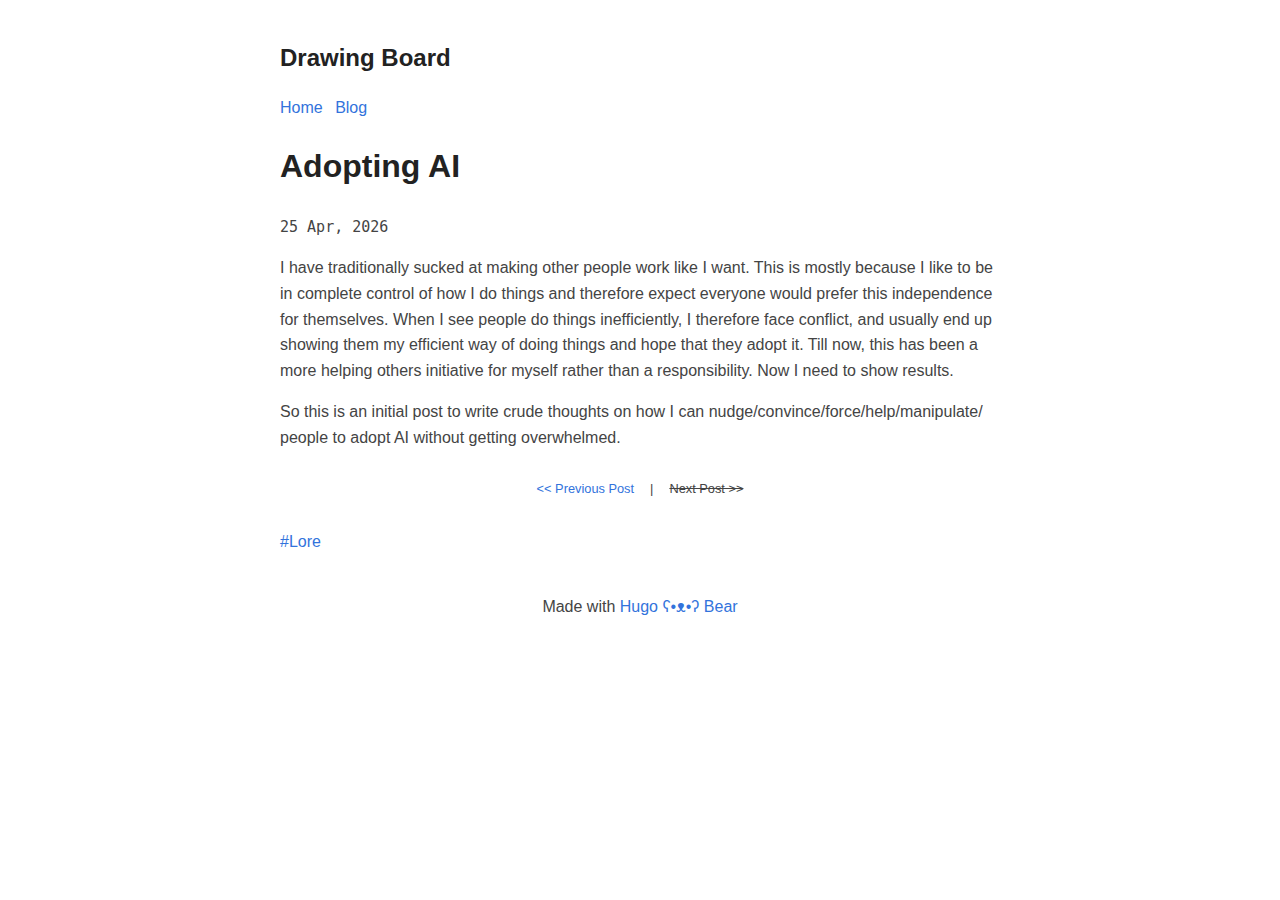
<file: adopting-ai/index.html>
<!DOCTYPE html>
<html lang="en-US">

<head>
  <meta http-equiv="X-Clacks-Overhead" content="GNU Terry Pratchett" />
  <meta charset="utf-8">
  <meta name="viewport" content="width=device-width, initial-scale=1.0" />
<link rel="shortcut icon" href="https://ajaysdinesh.github.io/images/favicon.png" />
<title>Adopting AI | Drawing Board</title>
<meta name="title" content="Adopting AI" />
<meta name="description" content="I have been made an AI Champion at work. Unlike using AI to make my day-to-day tasks easier, the goal here is to make my co-workers use AI to make their day-to-day tasks easier." />
<meta name="keywords" content="lore," />


<meta property="og:url" content="https://ajaysdinesh.github.io/adopting-ai/">
  <meta property="og:site_name" content="Drawing Board">
  <meta property="og:title" content="Adopting AI">
  <meta property="og:description" content="I have been made an AI Champion at work. Unlike using AI to make my day-to-day tasks easier, the goal here is to make my co-workers use AI to make their day-to-day tasks easier.">
  <meta property="og:locale" content="en_US">
  <meta property="og:type" content="article">
    <meta property="article:section" content="blog">
    <meta property="article:published_time" content="2026-04-25T12:10:52+05:30">
    <meta property="article:modified_time" content="2026-04-25T12:10:52+05:30">
    <meta property="article:tag" content="Lore">
    <meta property="og:image" content="https://ajaysdinesh.github.io/images/share.png">




  <meta name="twitter:card" content="summary_large_image">
  <meta name="twitter:image" content="https://ajaysdinesh.github.io/images/share.png">
  <meta name="twitter:title" content="Adopting AI">
  <meta name="twitter:description" content="I have been made an AI Champion at work. Unlike using AI to make my day-to-day tasks easier, the goal here is to make my co-workers use AI to make their day-to-day tasks easier.">




  <meta itemprop="name" content="Adopting AI">
  <meta itemprop="description" content="I have been made an AI Champion at work. Unlike using AI to make my day-to-day tasks easier, the goal here is to make my co-workers use AI to make their day-to-day tasks easier.">
  <meta itemprop="datePublished" content="2026-04-25T12:10:52+05:30">
  <meta itemprop="dateModified" content="2026-04-25T12:10:52+05:30">
  <meta itemprop="wordCount" content="111">
  <meta itemprop="image" content="https://ajaysdinesh.github.io/images/share.png">
  <meta itemprop="keywords" content="Lore">
<meta name="referrer" content="no-referrer-when-downgrade" />

  <style>
  :root {
    --width: 720px;
    --font-main: Verdana, sans-serif;
    --font-secondary: Verdana, sans-serif;
    --font-scale: 1em;
    --background-color: #fff;
    --heading-color: #222;
    --text-color: #444;
    --link-color: #3273dc;
    --visited-color: #8b6fcb;
    --blockquote-color: #222;
  }

  @media (prefers-color-scheme: dark) {
    :root {
      --background-color: #01242e;
      --heading-color: #eee;
      --text-color: #ddd;
      --link-color: #8cc2dd;
      --visited-color: #8b6fcb;
      --blockquote-color: #ccc;
    }
  }

  body {
    font-family: var(--font-secondary);
    font-size: var(--font-scale);
    margin: auto;
    padding: 20px;
    max-width: var(--width);
    text-align: left;
    background-color: var(--background-color);
    word-wrap: break-word;
    overflow-wrap: break-word;
    line-height: 1.5;
    color: var(--text-color);
  }

  h1,
  h2,
  h3,
  h4,
  h5,
  h6 {
    font-family: var(--font-main);
    color: var(--heading-color);
  }

  a {
    color: var(--link-color);
    cursor: pointer;
    text-decoration: none;
  }

  a:hover {
    text-decoration: underline;
  }

  nav a {
    margin-right: 8px;
  }

  strong,
  b {
    color: var(--heading-color);
  }

  button {
    margin: 0;
    cursor: pointer;
  }

  time {
    font-family: monospace;
    font-style: normal;
    font-size: 15px;
  }

  main {
    line-height: 1.6;
  }

  table {
    width: 100%;
  }

  hr {
    border: 0;
    border-top: 1px dashed;
  }

  img {
    max-width: 100%;
  }

  code {
    font-family: monospace;
    padding: 2px;
    border-radius: 3px;
  }

  blockquote {
    border-left: 1px solid #999;
    color: var(--blockquote-color);
    padding-left: 20px;
    font-style: italic;
  }

  footer {
    padding: 25px 0;
    text-align: center;
  }

  .title:hover {
    text-decoration: none;
  }

  .title h1 {
    font-size: 1.5em;
  }

  .inline {
    width: auto !important;
  }

  .highlight,
  .code {
    border-radius: 3px;
    margin-block-start: 1em;
    margin-block-end: 1em;
    overflow-x: auto;
  }

   
  ul.blog-posts {
    list-style-type: none;
    padding: unset;
  }

  ul.blog-posts li {
    display: flex;
  }

  ul.blog-posts li span {
    flex: 0 0 130px;
  }

  ul.blog-posts li a:visited {
    color: var(--visited-color);
  }

</style>

</head>

<body>
  <header><a href="/" class="title">
  <h2>Drawing Board</h2>
</a>
<nav>
<a href="/">Home</a>

<a href="/blog/">Blog</a>

</nav>
</header>
  <main>

<h1>Adopting AI</h1>
<p>
  <i>
    <time datetime='2026-04-25'>
      25 Apr, 2026
    </time>
  </i>
</p>

<content>
  <p>I have traditionally sucked at making other people work like I want. This is mostly because I like to be in complete control of how I do things and therefore expect everyone would prefer this independence for themselves.
When I see people do things inefficiently, I therefore face conflict, and usually end up showing them my efficient way of doing things and hope that they adopt it. Till now, this has been a more helping others initiative for myself rather than a responsibility. Now I need to show results.</p>
<p>So this is an initial post to write crude thoughts on how I can nudge/convince/force/help/manipulate/<!-- raw HTML omitted --> people to adopt AI without getting overwhelmed.</p>

</content>

<div style="font-size:0.8em;display:flex;gap:16px;justify-content:center;">
  <p>
    
    <a href="https://ajaysdinesh.github.io/story-of-this-site/">
      &lt;&lt; Previous Post</a>
        
  </p>
  <p>|</p>
  <p>
    
    <strike>Next Post >></strike>
    
  </p>
</div>


<p>
  
  <a href="https://ajaysdinesh.github.io/blog/lore/">#Lore</a>
  
</p>

  </main>
  <footer>Made with <a href="https://github.com/janraasch/hugo-bearblog/">Hugo ʕ•ᴥ•ʔ Bear</a>
</footer>

  
</body>

</html>
</file>
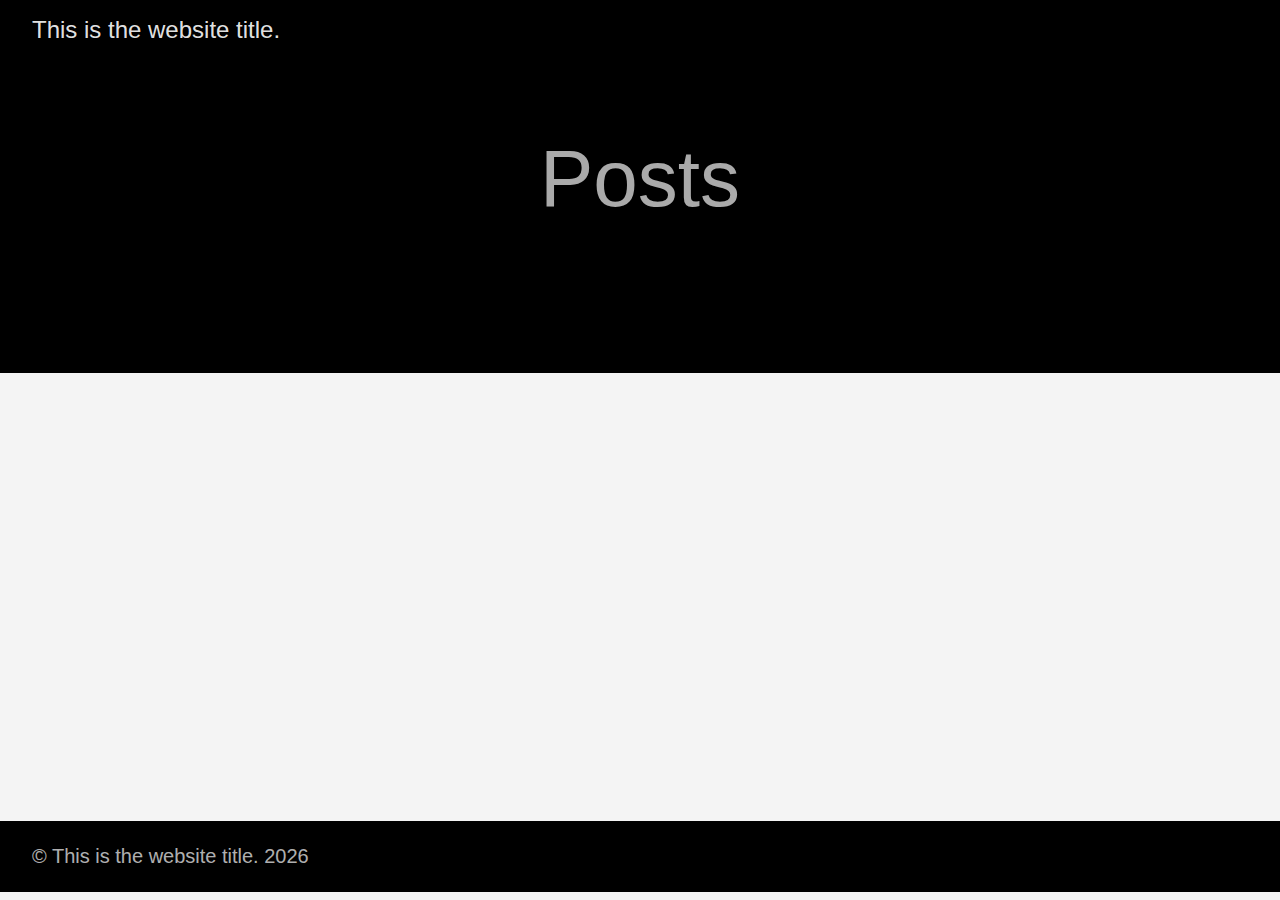
<file: posts/index.html>
<!DOCTYPE html>
<html lang="en-us">
  <head>
    <meta charset="utf-8">
    <meta http-equiv="X-UA-Compatible" content="IE=edge,chrome=1">
    
    <title>This is the website title.</title>
    <meta name="viewport" content="width=device-width,minimum-scale=1">
    <meta name="description" content="">
    <meta name="generator" content="Hugo 0.159.1">
    
    
    
      <meta name="robots" content="index, follow">
    
    

    
<link rel="stylesheet" href="/ananke/css/main.min.efe4d852f731d5d1fbb87718387202a97aafd768cdcdaed0662bbe6982e91824.css" >




    


    
      

    

    
    
      <link href="/posts/index.xml" rel="alternate" type="application/rss+xml" title="This is the website title." />
      <link href="/posts/index.xml" rel="feed" type="application/rss+xml" title="This is the website title." />
      
    

    
      <link rel="canonical" href="https://ajaysdinesh.github.io/posts/">
    

    
    
    <meta property="og:url" content="https://ajaysdinesh.github.io/posts/">
  <meta property="og:site_name" content="This is the website title.">
  <meta property="og:title" content="Posts">
  <meta property="og:locale" content="en_us">
  <meta property="og:type" content="website">

  <meta itemprop="name" content="Posts">
  <meta name="twitter:card" content="summary">
  <meta name="twitter:title" content="Posts">

      
      
    
	
  </head><body class="ma0 avenir bg-near-white production is-section is-section">
    

  <header>
    <div class="pb3-m pb6-l bg-black">
      <nav class="pv3 ph3 ph4-ns" role="navigation">
  <div class="flex-l center items-center justify-between">
    <a href="/" class="f3 fw2 hover-white white-90 dib no-underline">
      
        This is the website title.
      
    </a>
    <div class="flex-l items-center">
      

      
      <div class="ananke-socials"></div>

    </div>
  </div>
</nav>

      <div class="tc-l pv3 ph3 ph4-ns">
        <h1 class="f2 f-subheadline-l fw2 light-silver mb0 lh-title">
          Posts
        </h1>
        
      </div>
    </div>
  </header>


    <main class="pb7" role="main">
      
  <article class="pa3 pa4-ns nested-copy-line-height">
    <section class="cf ph3 ph5-l pv3 pv4-l f4 tc-l center measure-wide lh-copy nested-links mid-gray"></section>
    <section class="flex-ns mt5 flex-wrap justify-around">
      
    </section>
    </article>

    </main>
    <footer class="bg-black bottom-0 w-100 pa3" role="contentinfo">
  <div class="flex justify-between">
  <a class="f4 fw4 hover-white white-70 dn dib-ns pv2 ph3 no-underline" href="https://ajaysdinesh.github.io/" >
    &copy;  This is the website title. 2026 
  </a>
    <div><div class="ananke-socials"></div>
</div>
  </div>
</footer>

  </body>
</html>
</file>
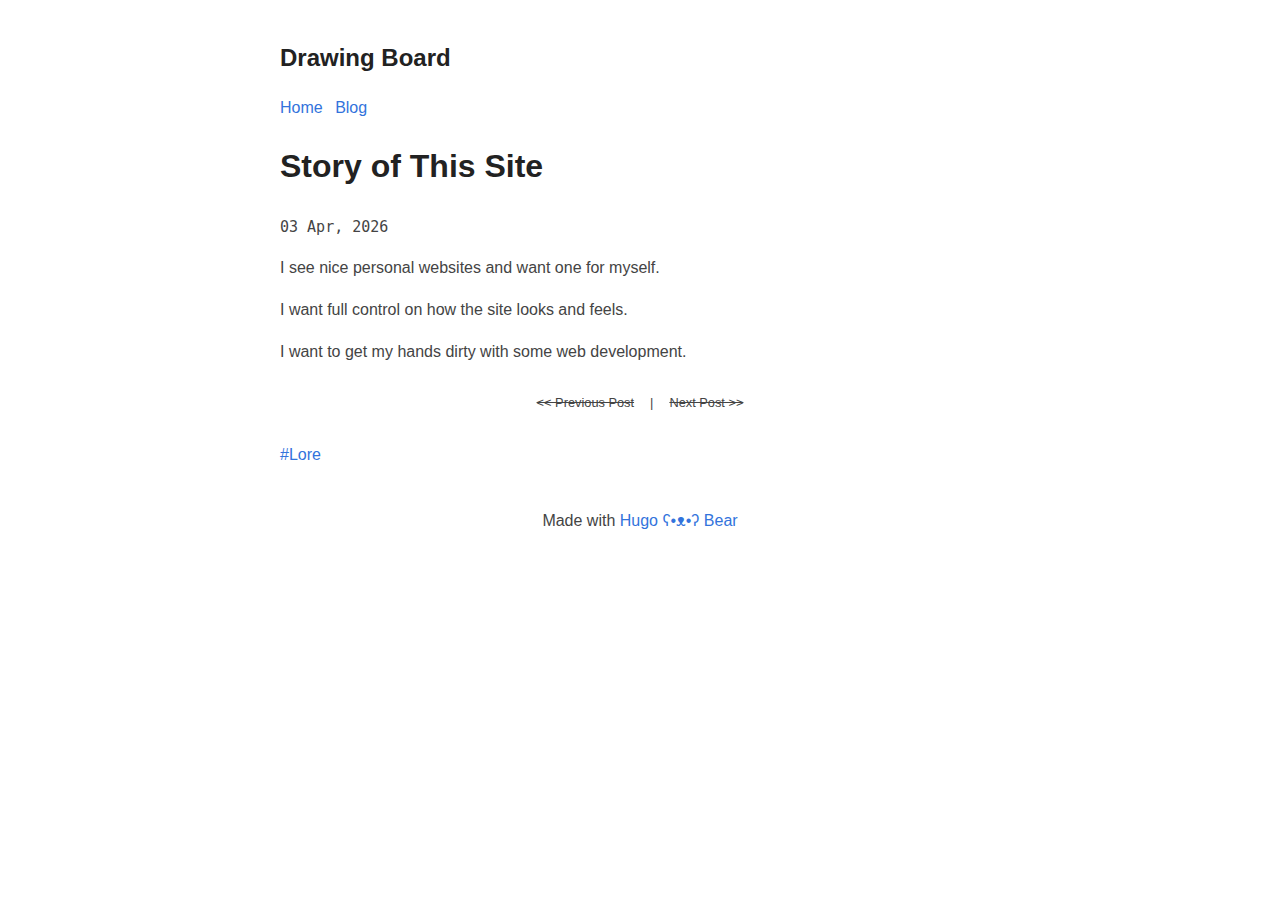
<file: story-of-this-site/index.html>
<!DOCTYPE html>
<html lang="en-US">

<head>
  <meta http-equiv="X-Clacks-Overhead" content="GNU Terry Pratchett" />
  <meta charset="utf-8">
  <meta name="viewport" content="width=device-width, initial-scale=1.0" />
<link rel="shortcut icon" href="https://ajaysdinesh.github.io/images/favicon.png" />
<title>Story of This Site | Drawing Board</title>
<meta name="title" content="Story of This Site" />
<meta name="description" content="I see nice personal websites and want one for myself.
I want full control on how the site looks and feels.
I want to get my hands dirty with some web development." />
<meta name="keywords" content="lore," />


<meta property="og:url" content="https://ajaysdinesh.github.io/story-of-this-site/">
  <meta property="og:site_name" content="Drawing Board">
  <meta property="og:title" content="Story of This Site">
  <meta property="og:description" content="I see nice personal websites and want one for myself.
I want full control on how the site looks and feels.
I want to get my hands dirty with some web development.">
  <meta property="og:locale" content="en_US">
  <meta property="og:type" content="article">
    <meta property="article:section" content="blog">
    <meta property="article:published_time" content="2026-04-03T12:54:03+05:30">
    <meta property="article:modified_time" content="2026-04-03T12:54:03+05:30">
    <meta property="article:tag" content="Lore">
    <meta property="og:image" content="https://ajaysdinesh.github.io/images/share.png">




  <meta name="twitter:card" content="summary_large_image">
  <meta name="twitter:image" content="https://ajaysdinesh.github.io/images/share.png">
  <meta name="twitter:title" content="Story of This Site">
  <meta name="twitter:description" content="I see nice personal websites and want one for myself.
I want full control on how the site looks and feels.
I want to get my hands dirty with some web development.">




  <meta itemprop="name" content="Story of This Site">
  <meta itemprop="description" content="I see nice personal websites and want one for myself.
I want full control on how the site looks and feels.
I want to get my hands dirty with some web development.">
  <meta itemprop="datePublished" content="2026-04-03T12:54:03+05:30">
  <meta itemprop="dateModified" content="2026-04-03T12:54:03+05:30">
  <meta itemprop="wordCount" content="32">
  <meta itemprop="image" content="https://ajaysdinesh.github.io/images/share.png">
  <meta itemprop="keywords" content="Lore">
<meta name="referrer" content="no-referrer-when-downgrade" />

  <style>
  :root {
    --width: 720px;
    --font-main: Verdana, sans-serif;
    --font-secondary: Verdana, sans-serif;
    --font-scale: 1em;
    --background-color: #fff;
    --heading-color: #222;
    --text-color: #444;
    --link-color: #3273dc;
    --visited-color: #8b6fcb;
    --blockquote-color: #222;
  }

  @media (prefers-color-scheme: dark) {
    :root {
      --background-color: #01242e;
      --heading-color: #eee;
      --text-color: #ddd;
      --link-color: #8cc2dd;
      --visited-color: #8b6fcb;
      --blockquote-color: #ccc;
    }
  }

  body {
    font-family: var(--font-secondary);
    font-size: var(--font-scale);
    margin: auto;
    padding: 20px;
    max-width: var(--width);
    text-align: left;
    background-color: var(--background-color);
    word-wrap: break-word;
    overflow-wrap: break-word;
    line-height: 1.5;
    color: var(--text-color);
  }

  h1,
  h2,
  h3,
  h4,
  h5,
  h6 {
    font-family: var(--font-main);
    color: var(--heading-color);
  }

  a {
    color: var(--link-color);
    cursor: pointer;
    text-decoration: none;
  }

  a:hover {
    text-decoration: underline;
  }

  nav a {
    margin-right: 8px;
  }

  strong,
  b {
    color: var(--heading-color);
  }

  button {
    margin: 0;
    cursor: pointer;
  }

  time {
    font-family: monospace;
    font-style: normal;
    font-size: 15px;
  }

  main {
    line-height: 1.6;
  }

  table {
    width: 100%;
  }

  hr {
    border: 0;
    border-top: 1px dashed;
  }

  img {
    max-width: 100%;
  }

  code {
    font-family: monospace;
    padding: 2px;
    border-radius: 3px;
  }

  blockquote {
    border-left: 1px solid #999;
    color: var(--blockquote-color);
    padding-left: 20px;
    font-style: italic;
  }

  footer {
    padding: 25px 0;
    text-align: center;
  }

  .title:hover {
    text-decoration: none;
  }

  .title h1 {
    font-size: 1.5em;
  }

  .inline {
    width: auto !important;
  }

  .highlight,
  .code {
    border-radius: 3px;
    margin-block-start: 1em;
    margin-block-end: 1em;
    overflow-x: auto;
  }

   
  ul.blog-posts {
    list-style-type: none;
    padding: unset;
  }

  ul.blog-posts li {
    display: flex;
  }

  ul.blog-posts li span {
    flex: 0 0 130px;
  }

  ul.blog-posts li a:visited {
    color: var(--visited-color);
  }

</style>

</head>

<body>
  <header><a href="/" class="title">
  <h2>Drawing Board</h2>
</a>
<nav>
<a href="/">Home</a>

<a href="/blog/">Blog</a>

</nav>
</header>
  <main>

<h1>Story of This Site</h1>
<p>
  <i>
    <time datetime='2026-04-03'>
      03 Apr, 2026
    </time>
  </i>
</p>

<content>
  <p>I see nice personal websites and want one for myself.</p>
<p>I want full control on how the site looks and feels.</p>
<p>I want to get my hands dirty with some web development.</p>

</content>

<div style="font-size:0.8em;display:flex;gap:16px;justify-content:center;">
  <p>
    
        <strike>
          &lt;&lt; Previous Post</strike>
            
  </p>
  <p>|</p>
  <p>
    
    <strike>Next Post >></strike>
    
  </p>
</div>


<p>
  
  <a href="https://ajaysdinesh.github.io/blog/lore/">#Lore</a>
  
</p>

  </main>
  <footer>Made with <a href="https://github.com/janraasch/hugo-bearblog/">Hugo ʕ•ᴥ•ʔ Bear</a>
</footer>

  
</body>

</html>
</file>
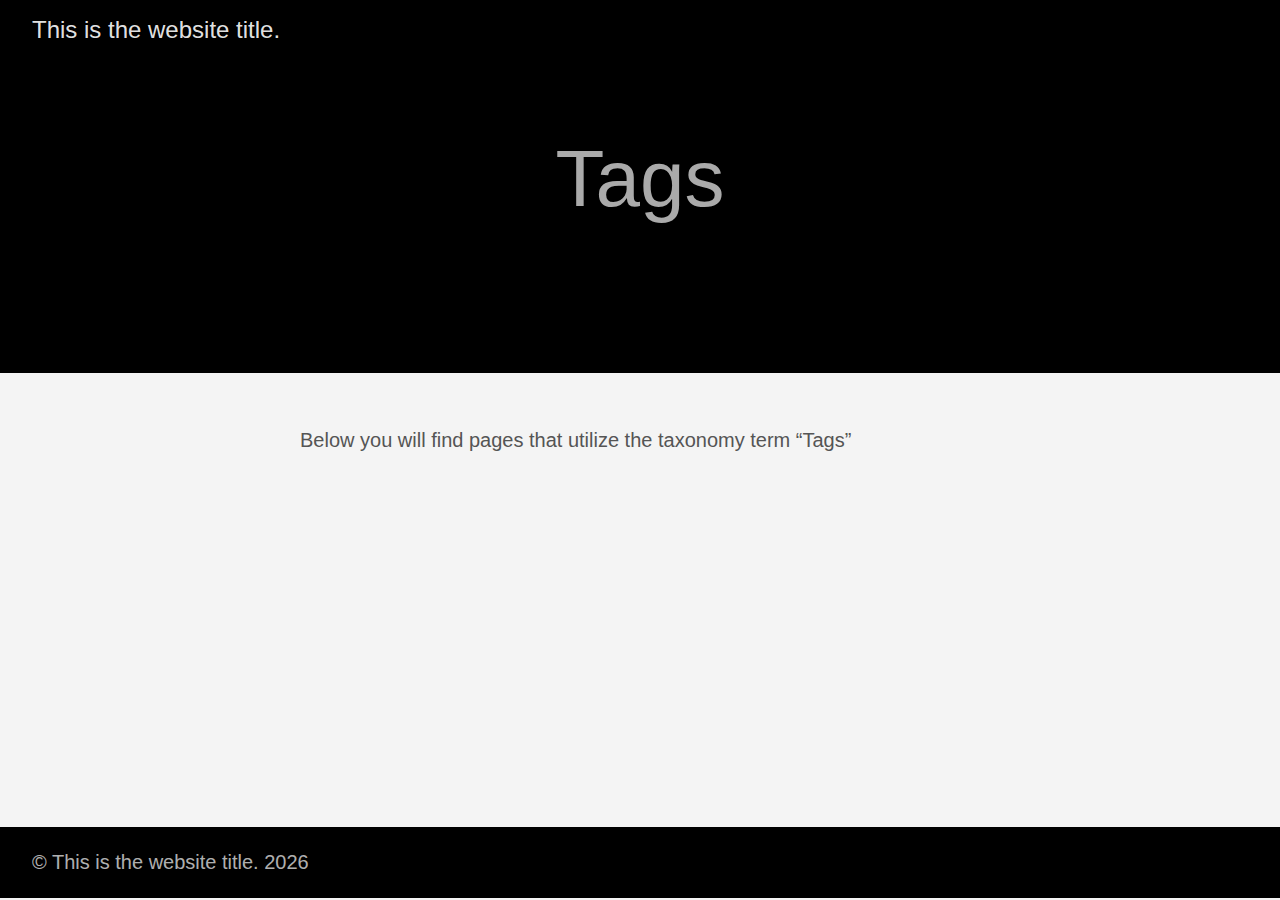
<file: tags/index.html>
<!DOCTYPE html>
<html lang="en-us">
  <head>
    <meta charset="utf-8">
    <meta http-equiv="X-UA-Compatible" content="IE=edge,chrome=1">
    
    <title>This is the website title.</title>
    <meta name="viewport" content="width=device-width,minimum-scale=1">
    <meta name="description" content="">
    <meta name="generator" content="Hugo 0.159.1">
    
    
    
      <meta name="robots" content="index, follow">
    
    

    
<link rel="stylesheet" href="/ananke/css/main.min.efe4d852f731d5d1fbb87718387202a97aafd768cdcdaed0662bbe6982e91824.css" >




    


    
      

    

    
    
      <link href="/tags/index.xml" rel="alternate" type="application/rss+xml" title="This is the website title." />
      <link href="/tags/index.xml" rel="feed" type="application/rss+xml" title="This is the website title." />
      
    

    
      <link rel="canonical" href="https://ajaysdinesh.github.io/tags/">
    

    
    
    <meta property="og:url" content="https://ajaysdinesh.github.io/tags/">
  <meta property="og:site_name" content="This is the website title.">
  <meta property="og:title" content="Tags">
  <meta property="og:locale" content="en_us">
  <meta property="og:type" content="website">

  <meta itemprop="name" content="Tags">
  <meta name="twitter:card" content="summary">
  <meta name="twitter:title" content="Tags">

      
      
    
	
  </head><body class="ma0 avenir bg-near-white production is-taxonomy">
    

  <header>
    <div class="pb3-m pb6-l bg-black">
      <nav class="pv3 ph3 ph4-ns" role="navigation">
  <div class="flex-l center items-center justify-between">
    <a href="/" class="f3 fw2 hover-white white-90 dib no-underline">
      
        This is the website title.
      
    </a>
    <div class="flex-l items-center">
      

      
      <div class="ananke-socials"></div>

    </div>
  </div>
</nav>

      <div class="tc-l pv3 ph3 ph4-ns">
        <h1 class="f2 f-subheadline-l fw2 light-silver mb0 lh-title">
          Tags
        </h1>
        
      </div>
    </div>
  </header>


    <main class="pb7" role="main">
      
  <article class="cf pa3 pa4-m pa4-l">
    <div class="measure-wide-l center f4 lh-copy nested-copy-line-height nested-links mid-gray">
      <p>Below you will find pages that utilize the taxonomy term “Tags”</p>
    </div>
  </article>
  <div class="mw8 center">
    <section class="flex-ns mt5 flex-wrap justify-around">
      
    </section>
  </div>

    </main>
    <footer class="bg-black bottom-0 w-100 pa3" role="contentinfo">
  <div class="flex justify-between">
  <a class="f4 fw4 hover-white white-70 dn dib-ns pv2 ph3 no-underline" href="https://ajaysdinesh.github.io/" >
    &copy;  This is the website title. 2026 
  </a>
    <div><div class="ananke-socials"></div>
</div>
  </div>
</footer>

  </body>
</html>
</file>
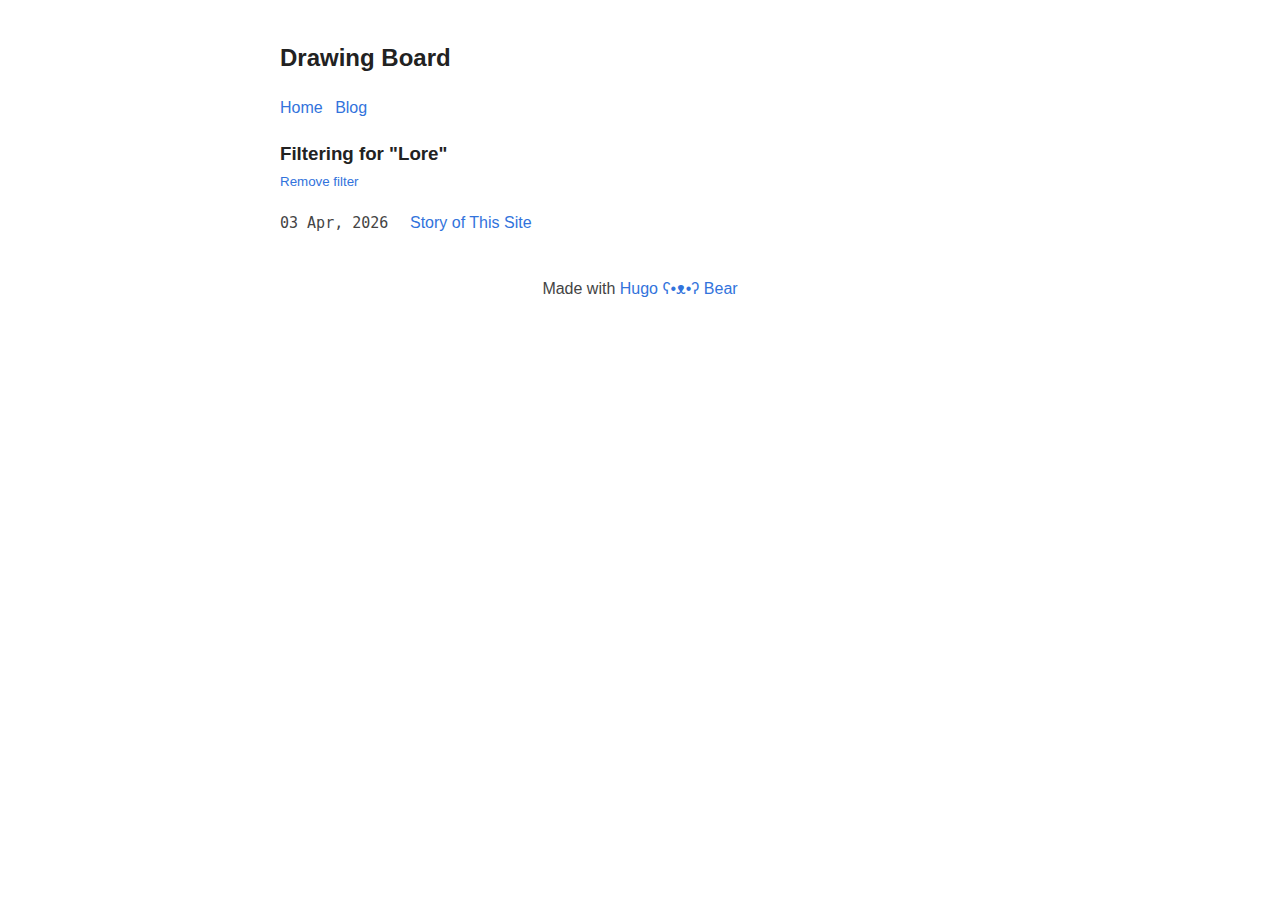
<file: blog/lore/index.html>
<!DOCTYPE html>
<html lang="en-US">

<head>
  <meta http-equiv="X-Clacks-Overhead" content="GNU Terry Pratchett" />
  <meta charset="utf-8">
  <meta name="viewport" content="width=device-width, initial-scale=1.0" />
<link rel="shortcut icon" href="https://ajaysdinesh.github.io/images/favicon.png" />
<title>Lore | Drawing Board</title>
<meta name="title" content="Lore" />
<meta name="description" content="Hugo &#43; Bear = :heart:" />
<meta name="keywords" content="lore," />


<meta property="og:url" content="https://ajaysdinesh.github.io/blog/lore/">
  <meta property="og:site_name" content="Drawing Board">
  <meta property="og:title" content="Lore">
  <meta property="og:description" content="Hugo &#43; Bear = :heart:">
  <meta property="og:locale" content="en_US">
  <meta property="og:type" content="website">
    <meta property="og:image" content="https://ajaysdinesh.github.io/images/share.png">




  <meta name="twitter:card" content="summary_large_image">
  <meta name="twitter:image" content="https://ajaysdinesh.github.io/images/share.png">
  <meta name="twitter:title" content="Lore">
  <meta name="twitter:description" content="Hugo &#43; Bear = :heart:">




  <meta itemprop="name" content="Lore">
  <meta itemprop="description" content="Hugo &#43; Bear = :heart:">
  <meta itemprop="datePublished" content="2026-04-03T12:54:03+05:30">
  <meta itemprop="dateModified" content="2026-04-03T12:54:03+05:30">
  <meta itemprop="image" content="https://ajaysdinesh.github.io/images/share.png">
<meta name="referrer" content="no-referrer-when-downgrade" />

  <link rel="alternate" type="application/rss+xml" href="https://ajaysdinesh.github.io/blog/lore/index.xml" title="Drawing Board" />
  <style>
  :root {
    --width: 720px;
    --font-main: Verdana, sans-serif;
    --font-secondary: Verdana, sans-serif;
    --font-scale: 1em;
    --background-color: #fff;
    --heading-color: #222;
    --text-color: #444;
    --link-color: #3273dc;
    --visited-color: #8b6fcb;
    --blockquote-color: #222;
  }

  @media (prefers-color-scheme: dark) {
    :root {
      --background-color: #01242e;
      --heading-color: #eee;
      --text-color: #ddd;
      --link-color: #8cc2dd;
      --visited-color: #8b6fcb;
      --blockquote-color: #ccc;
    }
  }

  body {
    font-family: var(--font-secondary);
    font-size: var(--font-scale);
    margin: auto;
    padding: 20px;
    max-width: var(--width);
    text-align: left;
    background-color: var(--background-color);
    word-wrap: break-word;
    overflow-wrap: break-word;
    line-height: 1.5;
    color: var(--text-color);
  }

  h1,
  h2,
  h3,
  h4,
  h5,
  h6 {
    font-family: var(--font-main);
    color: var(--heading-color);
  }

  a {
    color: var(--link-color);
    cursor: pointer;
    text-decoration: none;
  }

  a:hover {
    text-decoration: underline;
  }

  nav a {
    margin-right: 8px;
  }

  strong,
  b {
    color: var(--heading-color);
  }

  button {
    margin: 0;
    cursor: pointer;
  }

  time {
    font-family: monospace;
    font-style: normal;
    font-size: 15px;
  }

  main {
    line-height: 1.6;
  }

  table {
    width: 100%;
  }

  hr {
    border: 0;
    border-top: 1px dashed;
  }

  img {
    max-width: 100%;
  }

  code {
    font-family: monospace;
    padding: 2px;
    border-radius: 3px;
  }

  blockquote {
    border-left: 1px solid #999;
    color: var(--blockquote-color);
    padding-left: 20px;
    font-style: italic;
  }

  footer {
    padding: 25px 0;
    text-align: center;
  }

  .title:hover {
    text-decoration: none;
  }

  .title h1 {
    font-size: 1.5em;
  }

  .inline {
    width: auto !important;
  }

  .highlight,
  .code {
    border-radius: 3px;
    margin-block-start: 1em;
    margin-block-end: 1em;
    overflow-x: auto;
  }

   
  ul.blog-posts {
    list-style-type: none;
    padding: unset;
  }

  ul.blog-posts li {
    display: flex;
  }

  ul.blog-posts li span {
    flex: 0 0 130px;
  }

  ul.blog-posts li a:visited {
    color: var(--visited-color);
  }

</style>

</head>

<body>
  <header><a href="/" class="title">
  <h2>Drawing Board</h2>
</a>
<nav>
<a href="/">Home</a>

<a href="/blog/">Blog</a>

</nav>
</header>
  <main>
<content>
  
  <h3 style="margin-bottom:0">Filtering for "Lore"</h3>
  <small>
    <a href="/blog">Remove filter</a>
  </small>
  
  <ul class="blog-posts">
    
    <li>
      <span>
        <i>
          <time datetime='2026-04-03'>
            03 Apr, 2026
          </time>
        </i>
      </span>
      <a href="https://ajaysdinesh.github.io/story-of-this-site/">Story of This Site</a>
    </li>
    
  </ul>
  
</content>

  </main>
  <footer>Made with <a href="https://github.com/janraasch/hugo-bearblog/">Hugo ʕ•ᴥ•ʔ Bear</a>
</footer>

  
</body>

</html>
</file>
